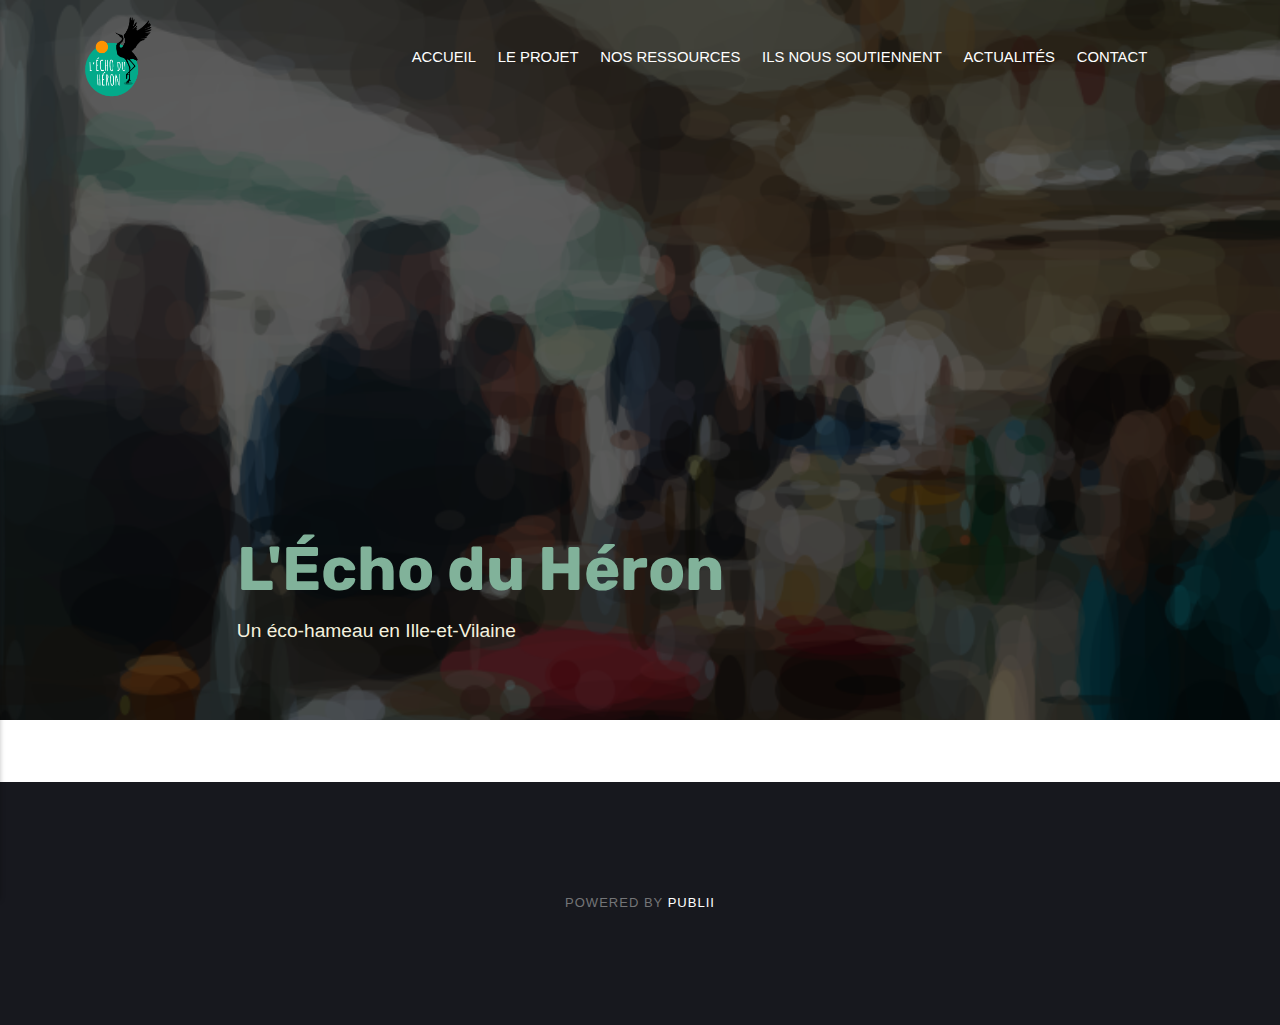
<file: index.html>
<!DOCTYPE html><html lang="fr"><head><meta charset="utf-8"><meta http-equiv="X-UA-Compatible" content="IE=edge"><meta name="viewport" content="width=device-width,initial-scale=1"><title>L&#x27;écho du héron</title><meta name="generator" content="Publii Open-Source CMS for Static Site"><link rel="canonical" href="https://echo-du-heron.github.io/"><link rel="alternate" type="application/atom+xml" href="https://echo-du-heron.github.io/feed.xml"><link rel="alternate" type="application/json" href="https://echo-du-heron.github.io/feed.json"><meta property="og:title" content="L'écho du héron"><meta property="og:image" content="https://echo-du-heron.github.io/media/website/echo.png"><meta property="og:site_name" content="L'écho du héron"><meta property="og:description" content=""><meta property="og:url" content="https://echo-du-heron.github.io/"><meta property="og:type" content="website"><link rel="preconnect" href="https://fonts.gstatic.com/" crossorigin><link href="https://fonts.googleapis.com/css?family=Rubik:400,700&amp;subset=latin-ext&amp;display=swap" rel="stylesheet"><style>:root{--body-font:-apple-system,BlinkMacSystemFont,"Segoe UI",Roboto,Oxygen,Ubuntu,Cantarell,"Fira Sans","Droid Sans","Helvetica Neue",Arial,sans-serif,"Apple Color Emoji","Segoe UI Emoji","Segoe UI Symbol";--heading-font:'Rubik',sans-serif;--logo-font:'Rubik',sans-serif;--menu-font:-apple-system,BlinkMacSystemFont,"Segoe UI",Roboto,Oxygen,Ubuntu,Cantarell,"Fira Sans","Droid Sans","Helvetica Neue",Arial,sans-serif,"Apple Color Emoji","Segoe UI Emoji","Segoe UI Symbol"}</style><link rel="stylesheet" href="https://echo-du-heron.github.io/assets/css/style.css?v=47a5bc8a260a695e102bb2a538ccd691"><script type="application/ld+json">{"@context":"http://schema.org","@type":"Organization","name":"L'écho du héron","logo":"https://echo-du-heron.github.io/media/website/echo.png","url":"https://echo-du-heron.github.io/"}</script></head><body><div class="site-container"><header class="top" id="js-header"><a class="logo" href="https://echo-du-heron.github.io/"><img src="https://echo-du-heron.github.io/media/website/echo.png" alt="L&#x27;écho du héron"></a><nav class="navbar js-navbar"><button class="navbar__toggle js-toggle" aria-label="Menu" aria-haspopup="true" aria-expanded="false"><span class="navbar__toggle-box"><span class="navbar__toggle-inner">Menu</span></span></button><ul class="navbar__menu"><li class="active"><a href="https://echo-du-heron.github.io/" target="_self">Accueil</a></li><li class="has-submenu"><span class="is-separator" aria-haspopup="true">Le projet</span><ul class="navbar__submenu level-2" aria-hidden="true"><li><a href="https://echo-du-heron.github.io/historique" target="_self">Historique</a></li><li><a href="https://echo-du-heron.github.io/qui-sommes-nous" target="_self">Qui sommes-nous ?</a></li><li><a href="https://echo-du-heron.github.io/le-lieu" target="_self">Le lieu</a></li></ul></li><li class="has-submenu"><span class="is-separator" aria-haspopup="true">Nos ressources</span><ul class="navbar__submenu level-2" aria-hidden="true"><li><a href="https://echo-du-heron.github.io/vision" target="_self">Vision et Raison d’être</a></li><li><a href="https://echo-du-heron.github.io/gouvernance" target="_self">Gouvernance</a></li><li><a href="https://echo-du-heron.github.io/association" target="_self">Association</a></li><li><a href="https://echo-du-heron.github.io/structure-juridique" target="_self">Structure juridique</a></li></ul></li><li class="has-submenu"><span class="is-separator" aria-haspopup="true">Ils nous soutiennent</span><ul class="navbar__submenu level-2" aria-hidden="true"><li><a href="https://echo-du-heron.github.io/nos-partenaires" target="_self">Nos partenaires</a></li><li><a href="https://echo-du-heron.github.io/nos-investisseurs" target="_self">Nos investisseurs</a></li></ul></li><li><a href="https://echo-du-heron.github.io/actualités" target="_self">Actualités</a></li><li><a href="https://echo-du-heron.github.io/contact" target="_self">Contact</a></li></ul></nav><div class="search"><div class="search__overlay js-search-overlay"><div class="search__overlay-inner"><form action="https://echo-du-heron.github.io/search.html" class="search__form"><input class="search__input js-search-input" type="search" name="q" placeholder="search..." aria-label="search..." autofocus="autofocus"></form><button class="search__close js-search-close" aria-label="Close">Close</button></div></div><button class="search__btn js-search-btn" aria-label="Search"><svg role="presentation" focusable="false"><use xlink:href="https://echo-du-heron.github.io/assets/svg/svg-map.svg#search"/></svg></button></div></header><main><div class="hero"><figure class="hero__image hero__image--overlay"><img src="https://echo-du-heron.github.io/media/website/ellipses-2.png" srcset="https://echo-du-heron.github.io/media/website/responsive/ellipses-2-xs.png 300w, https://echo-du-heron.github.io/media/website/responsive/ellipses-2-sm.png 480w, https://echo-du-heron.github.io/media/website/responsive/ellipses-2-md.png 768w, https://echo-du-heron.github.io/media/website/responsive/ellipses-2-lg.png 1024w, https://echo-du-heron.github.io/media/website/responsive/ellipses-2-xl.png 1360w, https://echo-du-heron.github.io/media/website/responsive/ellipses-2-2xl.png 1600w" sizes="(max-width: 1600px) 100vw, 1600px" loading="eager" width="768" height="576" alt=""></figure><header class="hero__content"><div class="wrapper"><h1>L'Écho du Héron</h1><p>Un éco-hameau en Ille-et-Vilaine</p></div></header></div><div class="feed"></div></main><footer class="footer"><div class="footer__copyright">Powered by <a href="https://getpublii.com" target="_blank" rel="nofollow noopener">Publii</a></div><button class="footer__bttop js-footer__bttop" aria-label="Back to top"><svg><title>Back to top</title><use xlink:href="https://echo-du-heron.github.io/assets/svg/svg-map.svg#toparrow"/></svg></button></footer></div><script>window.publiiThemeMenuConfig = {    
        mobileMenuMode: 'sidebar',
        animationSpeed: 300,
        submenuWidth: 'auto',
        doubleClickTime: 500,
        mobileMenuExpandableSubmenus: true, 
        relatedContainerForOverlayMenuSelector: '.top',
   };</script><script defer="defer" src="https://echo-du-heron.github.io/assets/js/scripts.min.js?v=f4c4d35432d0e17d212f2fae4e0f8247"></script><script>var images = document.querySelectorAll('img[loading]');

        for (var i = 0; i < images.length; i++) {
            if (images[i].complete) {
                images[i].classList.add('is-loaded');
            } else {
                images[i].addEventListener('load', function () {
                    this.classList.add('is-loaded');
                }, false);
            }
        }</script></body></html>
</file>
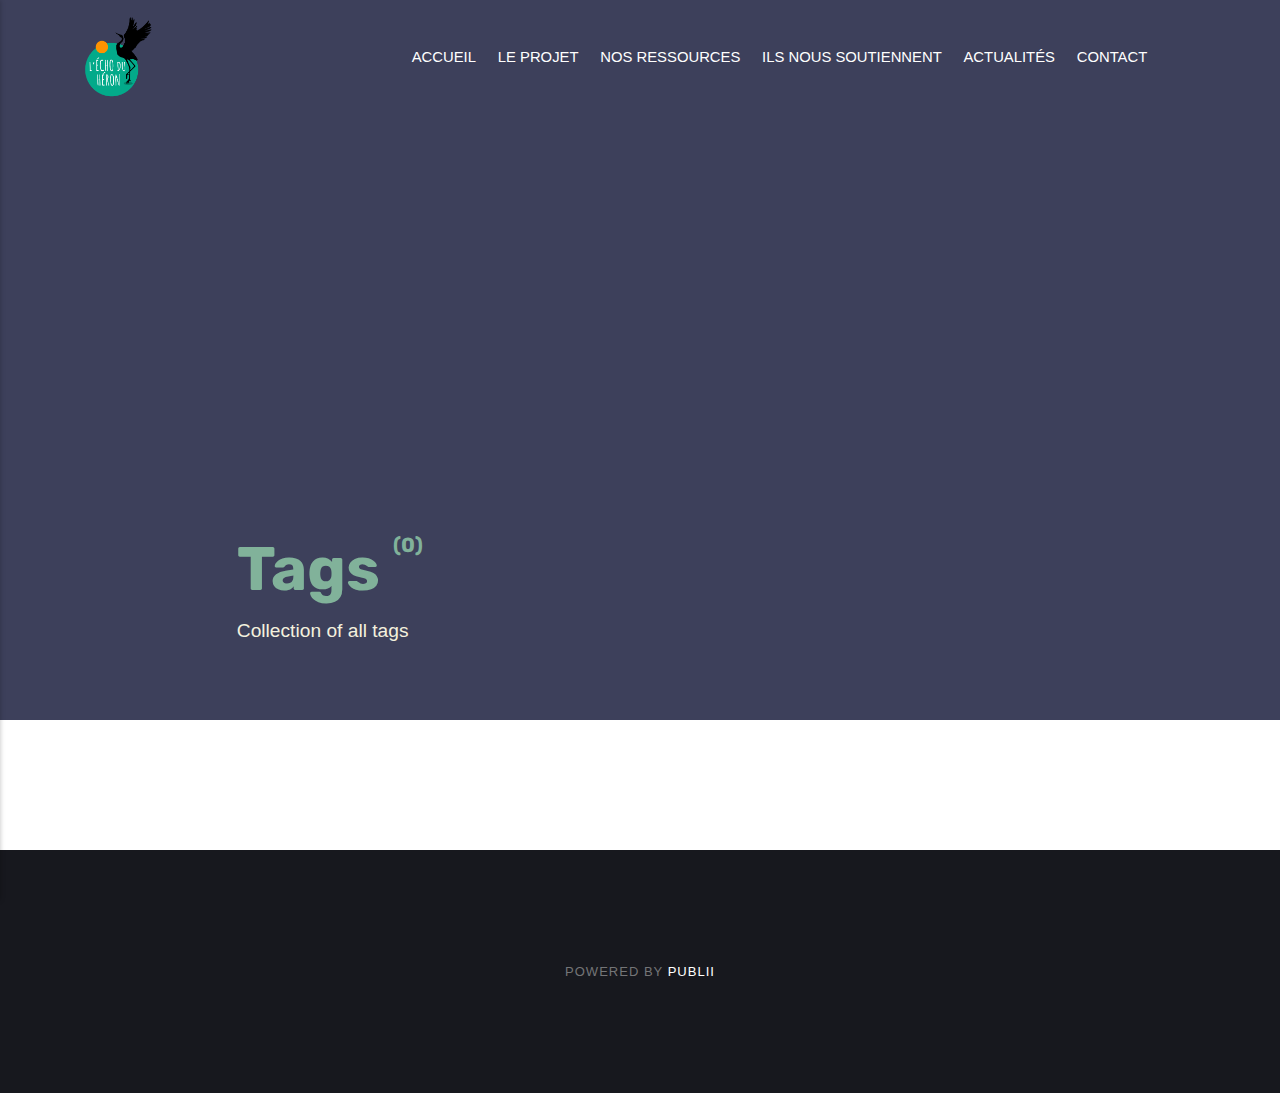
<file: tags/index.html>
<!DOCTYPE html><html lang="fr"><head><meta charset="utf-8"><meta http-equiv="X-UA-Compatible" content="IE=edge"><meta name="viewport" content="width=device-width,initial-scale=1"><title>All tags - L&#x27;écho du héron</title><meta name="robots" content="noindex, follow"><meta name="generator" content="Publii Open-Source CMS for Static Site"><link rel="alternate" type="application/atom+xml" href="https://echo-du-heron.github.io/feed.xml"><link rel="alternate" type="application/json" href="https://echo-du-heron.github.io/feed.json"><meta property="og:title" content="L'écho du héron"><meta property="og:image" content="https://echo-du-heron.github.io/media/website/echo.png"><meta property="og:site_name" content="L'écho du héron"><meta property="og:description" content=""><meta property="og:url" content="https://echo-du-heron.github.io/tags/"><meta property="og:type" content="website"><link rel="preconnect" href="https://fonts.gstatic.com/" crossorigin><link href="https://fonts.googleapis.com/css?family=Rubik:400,700&amp;subset=latin-ext&amp;display=swap" rel="stylesheet"><style>:root{--body-font:-apple-system,BlinkMacSystemFont,"Segoe UI",Roboto,Oxygen,Ubuntu,Cantarell,"Fira Sans","Droid Sans","Helvetica Neue",Arial,sans-serif,"Apple Color Emoji","Segoe UI Emoji","Segoe UI Symbol";--heading-font:'Rubik',sans-serif;--logo-font:'Rubik',sans-serif;--menu-font:-apple-system,BlinkMacSystemFont,"Segoe UI",Roboto,Oxygen,Ubuntu,Cantarell,"Fira Sans","Droid Sans","Helvetica Neue",Arial,sans-serif,"Apple Color Emoji","Segoe UI Emoji","Segoe UI Symbol"}</style><link rel="stylesheet" href="https://echo-du-heron.github.io/assets/css/style.css?v=47a5bc8a260a695e102bb2a538ccd691"><script type="application/ld+json">{"@context":"http://schema.org","@type":"Organization","name":"L'écho du héron","logo":"https://echo-du-heron.github.io/media/website/echo.png","url":"https://echo-du-heron.github.io/"}</script></head><body><div class="site-container"><header class="top" id="js-header"><a class="logo" href="https://echo-du-heron.github.io/"><img src="https://echo-du-heron.github.io/media/website/echo.png" alt="L&#x27;écho du héron"></a><nav class="navbar js-navbar"><button class="navbar__toggle js-toggle" aria-label="Menu" aria-haspopup="true" aria-expanded="false"><span class="navbar__toggle-box"><span class="navbar__toggle-inner">Menu</span></span></button><ul class="navbar__menu"><li><a href="https://echo-du-heron.github.io/" target="_self">Accueil</a></li><li class="has-submenu"><span class="is-separator" aria-haspopup="true">Le projet</span><ul class="navbar__submenu level-2" aria-hidden="true"><li><a href="https://echo-du-heron.github.io/historique" target="_self">Historique</a></li><li><a href="https://echo-du-heron.github.io/qui-sommes-nous" target="_self">Qui sommes-nous ?</a></li><li><a href="https://echo-du-heron.github.io/le-lieu" target="_self">Le lieu</a></li></ul></li><li class="has-submenu"><span class="is-separator" aria-haspopup="true">Nos ressources</span><ul class="navbar__submenu level-2" aria-hidden="true"><li><a href="https://echo-du-heron.github.io/vision" target="_self">Vision et Raison d’être</a></li><li><a href="https://echo-du-heron.github.io/gouvernance" target="_self">Gouvernance</a></li><li><a href="https://echo-du-heron.github.io/association" target="_self">Association</a></li><li><a href="https://echo-du-heron.github.io/structure-juridique" target="_self">Structure juridique</a></li></ul></li><li class="has-submenu"><span class="is-separator" aria-haspopup="true">Ils nous soutiennent</span><ul class="navbar__submenu level-2" aria-hidden="true"><li><a href="https://echo-du-heron.github.io/nos-partenaires" target="_self">Nos partenaires</a></li><li><a href="https://echo-du-heron.github.io/nos-investisseurs" target="_self">Nos investisseurs</a></li></ul></li><li><a href="https://echo-du-heron.github.io/actualités" target="_self">Actualités</a></li><li><a href="https://echo-du-heron.github.io/contact" target="_self">Contact</a></li></ul></nav><div class="search"><div class="search__overlay js-search-overlay"><div class="search__overlay-inner"><form action="https://echo-du-heron.github.io/search.html" class="search__form"><input class="search__input js-search-input" type="search" name="q" placeholder="search..." aria-label="search..." autofocus="autofocus"></form><button class="search__close js-search-close" aria-label="Close">Close</button></div></div><button class="search__btn js-search-btn" aria-label="Search"><svg role="presentation" focusable="false"><use xlink:href="https://echo-du-heron.github.io/assets/svg/svg-map.svg#search"/></svg></button></div></header><main><div class="hero"><header class="hero__content"><div class="wrapper"><h1>Tags <sup>(0)</sup></h1><p>Collection of all tags</p></div></header></div><div class="wrapper"><ul class="feed feed--grid"></ul></div></main><footer class="footer"><div class="footer__copyright">Powered by <a href="https://getpublii.com" target="_blank" rel="nofollow noopener">Publii</a></div><button class="footer__bttop js-footer__bttop" aria-label="Back to top"><svg><title>Back to top</title><use xlink:href="https://echo-du-heron.github.io/assets/svg/svg-map.svg#toparrow"/></svg></button></footer></div><script>window.publiiThemeMenuConfig = {    
        mobileMenuMode: 'sidebar',
        animationSpeed: 300,
        submenuWidth: 'auto',
        doubleClickTime: 500,
        mobileMenuExpandableSubmenus: true, 
        relatedContainerForOverlayMenuSelector: '.top',
   };</script><script defer="defer" src="https://echo-du-heron.github.io/assets/js/scripts.min.js?v=f4c4d35432d0e17d212f2fae4e0f8247"></script><script>var images = document.querySelectorAll('img[loading]');

        for (var i = 0; i < images.length; i++) {
            if (images[i].complete) {
                images[i].classList.add('is-loaded');
            } else {
                images[i].addEventListener('load', function () {
                    this.classList.add('is-loaded');
                }, false);
            }
        }</script></body></html>
</file>
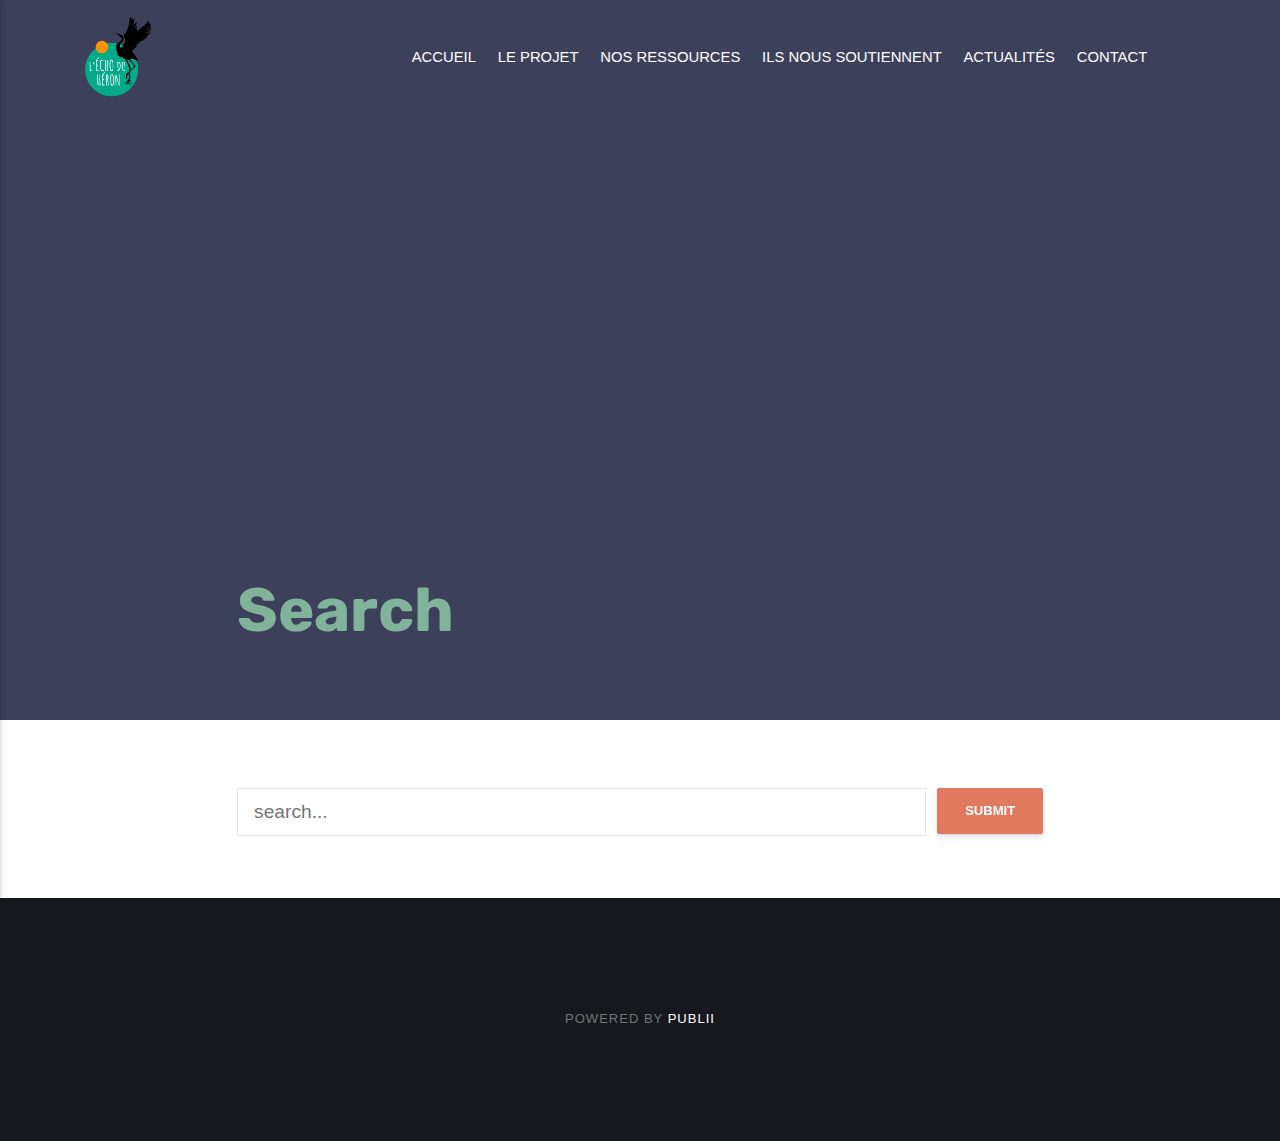
<file: search.html>
<!DOCTYPE html><html lang="fr"><head><meta charset="utf-8"><meta http-equiv="X-UA-Compatible" content="IE=edge"><meta name="viewport" content="width=device-width,initial-scale=1"><title>Search - L&#x27;écho du héron</title><meta name="robots" content="noindex, follow"><meta name="generator" content="Publii Open-Source CMS for Static Site"><link rel="alternate" type="application/atom+xml" href="https://echo-du-heron.github.io/feed.xml"><link rel="alternate" type="application/json" href="https://echo-du-heron.github.io/feed.json"><meta property="og:title" content="L'écho du héron"><meta property="og:image" content="https://echo-du-heron.github.io/media/website/echo.png"><meta property="og:site_name" content="L'écho du héron"><meta property="og:description" content=""><meta property="og:url" content="https://echo-du-heron.github.io/"><meta property="og:type" content="website"><link rel="preconnect" href="https://fonts.gstatic.com/" crossorigin><link href="https://fonts.googleapis.com/css?family=Rubik:400,700&amp;subset=latin-ext&amp;display=swap" rel="stylesheet"><style>:root{--body-font:-apple-system,BlinkMacSystemFont,"Segoe UI",Roboto,Oxygen,Ubuntu,Cantarell,"Fira Sans","Droid Sans","Helvetica Neue",Arial,sans-serif,"Apple Color Emoji","Segoe UI Emoji","Segoe UI Symbol";--heading-font:'Rubik',sans-serif;--logo-font:'Rubik',sans-serif;--menu-font:-apple-system,BlinkMacSystemFont,"Segoe UI",Roboto,Oxygen,Ubuntu,Cantarell,"Fira Sans","Droid Sans","Helvetica Neue",Arial,sans-serif,"Apple Color Emoji","Segoe UI Emoji","Segoe UI Symbol"}</style><link rel="stylesheet" href="https://echo-du-heron.github.io/assets/css/style.css?v=47a5bc8a260a695e102bb2a538ccd691"><script type="application/ld+json">{"@context":"http://schema.org","@type":"Organization","name":"L'écho du héron","logo":"https://echo-du-heron.github.io/media/website/echo.png","url":"https://echo-du-heron.github.io/"}</script></head><body><div class="site-container"><header class="top" id="js-header"><a class="logo" href="https://echo-du-heron.github.io/"><img src="https://echo-du-heron.github.io/media/website/echo.png" alt="L&#x27;écho du héron"></a><nav class="navbar js-navbar"><button class="navbar__toggle js-toggle" aria-label="Menu" aria-haspopup="true" aria-expanded="false"><span class="navbar__toggle-box"><span class="navbar__toggle-inner">Menu</span></span></button><ul class="navbar__menu"><li><a href="https://echo-du-heron.github.io/" target="_self">Accueil</a></li><li class="has-submenu"><span class="is-separator" aria-haspopup="true">Le projet</span><ul class="navbar__submenu level-2" aria-hidden="true"><li><a href="https://echo-du-heron.github.io/historique" target="_self">Historique</a></li><li><a href="https://echo-du-heron.github.io/qui-sommes-nous" target="_self">Qui sommes-nous ?</a></li><li><a href="https://echo-du-heron.github.io/le-lieu" target="_self">Le lieu</a></li></ul></li><li class="has-submenu"><span class="is-separator" aria-haspopup="true">Nos ressources</span><ul class="navbar__submenu level-2" aria-hidden="true"><li><a href="https://echo-du-heron.github.io/vision" target="_self">Vision et Raison d’être</a></li><li><a href="https://echo-du-heron.github.io/gouvernance" target="_self">Gouvernance</a></li><li><a href="https://echo-du-heron.github.io/association" target="_self">Association</a></li><li><a href="https://echo-du-heron.github.io/structure-juridique" target="_self">Structure juridique</a></li></ul></li><li class="has-submenu"><span class="is-separator" aria-haspopup="true">Ils nous soutiennent</span><ul class="navbar__submenu level-2" aria-hidden="true"><li><a href="https://echo-du-heron.github.io/nos-partenaires" target="_self">Nos partenaires</a></li><li><a href="https://echo-du-heron.github.io/nos-investisseurs" target="_self">Nos investisseurs</a></li></ul></li><li><a href="https://echo-du-heron.github.io/actualités" target="_self">Actualités</a></li><li><a href="https://echo-du-heron.github.io/contact" target="_self">Contact</a></li></ul></nav><div class="search"><div class="search__overlay js-search-overlay"><div class="search__overlay-inner"><form action="https://echo-du-heron.github.io/search.html" class="search__form"><input class="search__input js-search-input" type="search" name="q" placeholder="search..." aria-label="search..." autofocus="autofocus"></form><button class="search__close js-search-close" aria-label="Close">Close</button></div></div><button class="search__btn js-search-btn" aria-label="Search"><svg role="presentation" focusable="false"><use xlink:href="https://echo-du-heron.github.io/assets/svg/svg-map.svg#search"/></svg></button></div></header><main><article class="post search-page"><div class="hero"><header class="hero__content"><div class="wrapper"><h1>Search</h1></div></header></div><div class="wrapper post__entry"><form action="https://echo-du-heron.github.io/search.html" class="search-page__form"><input type="search" name="q" placeholder="search..." class="search-page__input"> <button type="submit">Submit</button></form><script>(function () {
               var cx = '';
               var gcse = document.createElement('script');
               gcse.type  = 'text/javascript';
               gcse.async = true;
               gcse.src   = 'https://cse.google.com/cse.js?cx=' + cx;
               var s = document.getElementsByTagName('script')[0];
               s.parentNode.insertBefore(gcse, s);
            })();</script><gcse:searchresults-only></gcse:searchresults-only></div></article></main><footer class="footer"><div class="footer__copyright">Powered by <a href="https://getpublii.com" target="_blank" rel="nofollow noopener">Publii</a></div><button class="footer__bttop js-footer__bttop" aria-label="Back to top"><svg><title>Back to top</title><use xlink:href="https://echo-du-heron.github.io/assets/svg/svg-map.svg#toparrow"/></svg></button></footer></div><script>window.publiiThemeMenuConfig = {    
        mobileMenuMode: 'sidebar',
        animationSpeed: 300,
        submenuWidth: 'auto',
        doubleClickTime: 500,
        mobileMenuExpandableSubmenus: true, 
        relatedContainerForOverlayMenuSelector: '.top',
   };</script><script defer="defer" src="https://echo-du-heron.github.io/assets/js/scripts.min.js?v=f4c4d35432d0e17d212f2fae4e0f8247"></script><script>var images = document.querySelectorAll('img[loading]');

        for (var i = 0; i < images.length; i++) {
            if (images[i].complete) {
                images[i].classList.add('is-loaded');
            } else {
                images[i].addEventListener('load', function () {
                    this.classList.add('is-loaded');
                }, false);
            }
        }</script></body></html>
</file>
